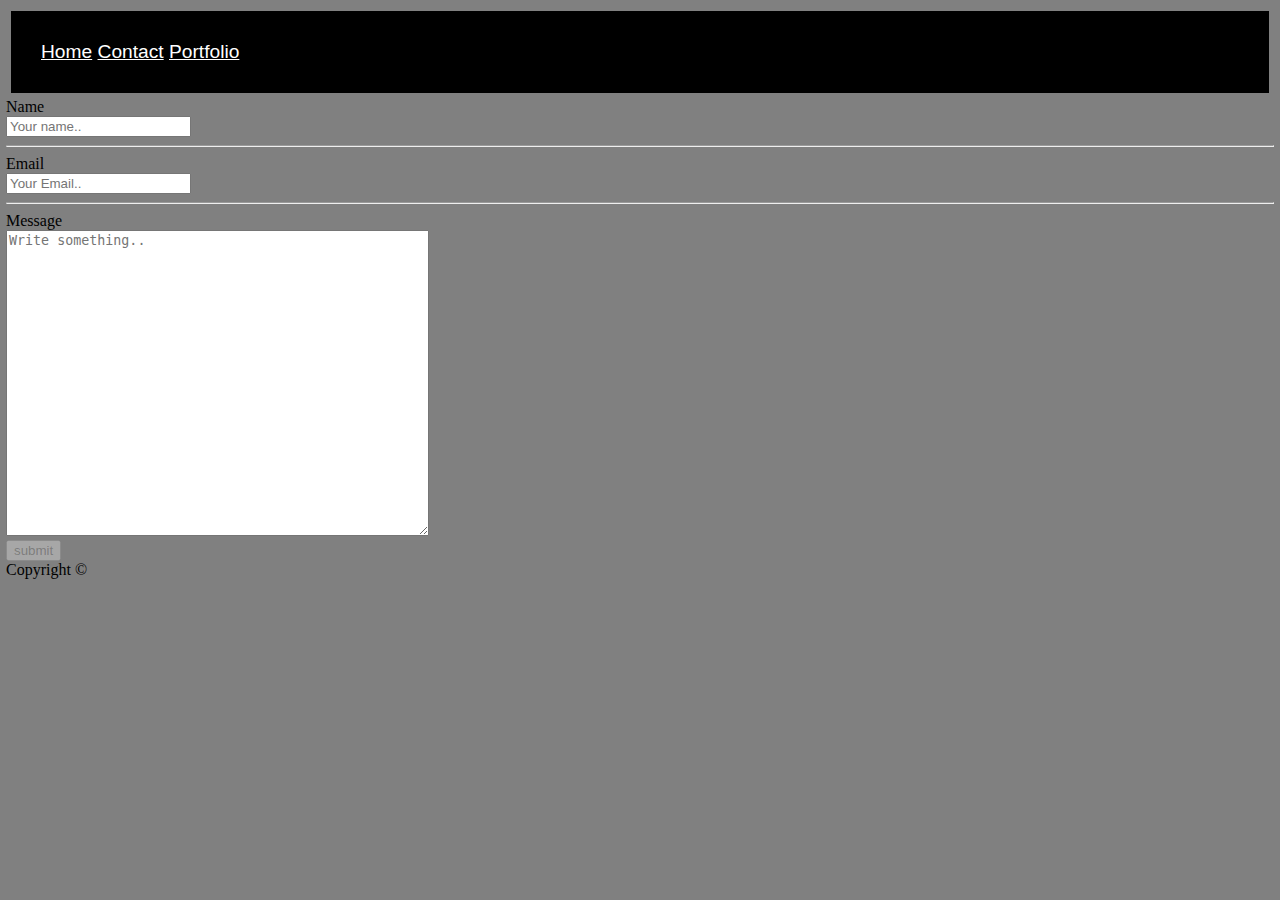
<file: contact.html>
<!DOCTYPE html>
<html lang="en">
  <head>
    <meta charset="UTF-8" />
    <meta http-equiv="X-UA-Compatible" content="IE=edge" />
    <meta name="viewport" content="width=device-width, initial-scale=1.0" />
    <title>My Portfolio</title>
    <link rel="stylesheet" href="assets/style.css" />
  </head>

  <body>
    <div class="topnav">
      <a class="active" href="index.html">Home</a>
      <!-- <a href="#news">News</a> -->
      <a href="contact.html">Contact</a>
      <a href="portfolio.html">Portfolio</a>
    </div>
      <div class="box2 content">
        <div class="form">
          <form action="action_page.php">
            <label for="name">Name</label>
            <br />
            <input
              type="text"
              id="name"
              name="name"
              placeholder="Your name.."
            />
            <br />
            <hr />
            <label for="email">Email</label>
            <br />
            <input
              type="text"
              id="email"
              name="email"
              placeholder="Your Email.."
            />
            <br />
            <hr />
            <label for="subject">Message</label>
            <br />
            <textarea
              id="subject"
              name="subject"
              rows="20"
              cols="50"
              placeholder="Write something.."
            ></textarea>
            <br />
            <input type="submit" value="submit" disabled />
          </form>
        </div>
      </div>
      <div class="box3 footer">Copyright &copy;</div>
    </div>
  </body>
</html>
</file>
<file: assets/style.css>
body {
  background-color: grey;
  margin: 3px;
  padding: 3px;
}

header {
  background-color: grey;
  margin: 3px;
  padding: 3px;
}

h1 {
  text-align: center;
}

.picture-one .pic1 img {
  height: 300px;
  max-width: 300px;
}

.picture-two .pic2 img {
  height: 300px;
  max-width: 10000px;
}

.topnav {
  margin: 5px;
  padding: 30px;
  background: black;
  font-size: larger;
  font-family: sans-serif;
}

a {
  color: white;
}
</file>
